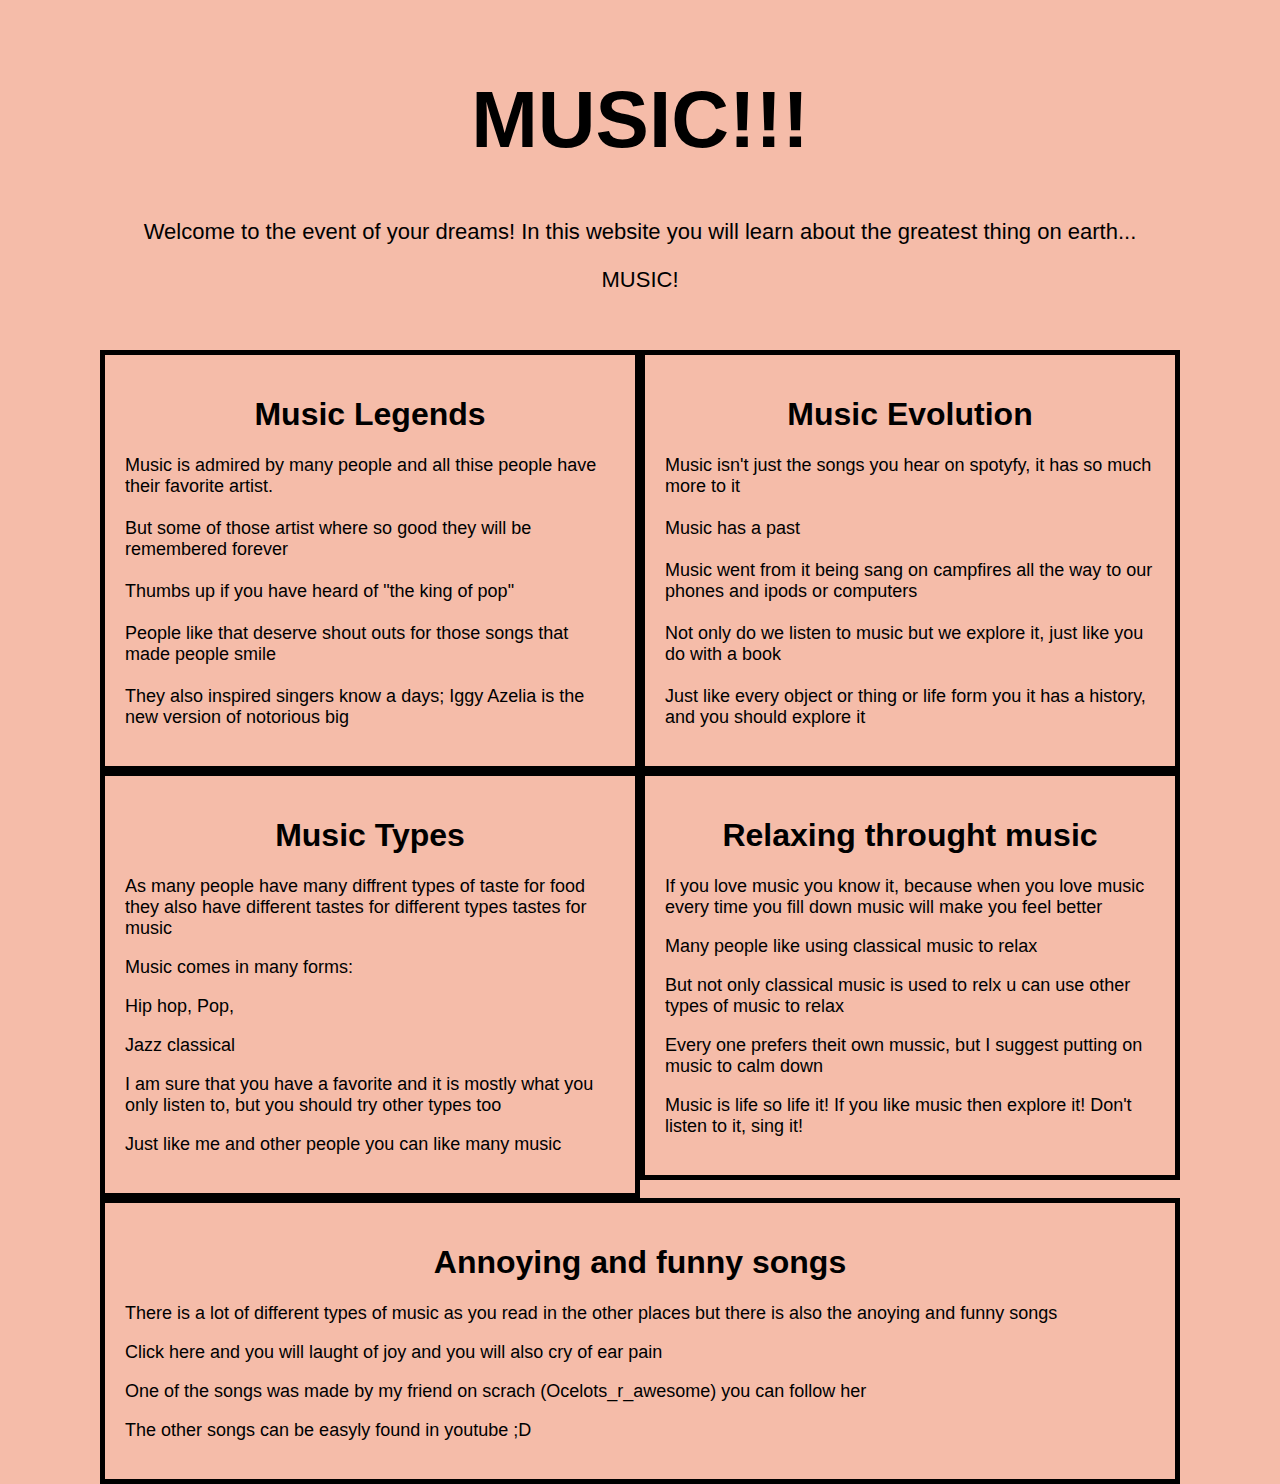
<file: index.html>
<!DOCTYPE html>
<style>
    HTML,BODY{
        
        cursor: url("http://downloads.totallyfreecursors.com/cursor_files/bananapirate.ani"), url("http://downloads.totallyfreecursors.com/thumbnails/bananapirate.gif"), auto;
    }
    
    </style>
<html>

<head>
    <title> Music </title>
	<link rel="stylesheet" type="text/css" href="music1.css">
    <link rel="icon" type"image/ico" href="[data-uri]">
    <meta charset="UTF-8">
</head>

<body>
    <header>
        <h1>MUSIC!!!</h1>
  	    <p>Welcome to the event of your dreams! In this website you will learn about the greatest thing on earth...</p>
  	    <p>MUSIC!</p>
    </header>
    
    <div id="mainbody">
        <a href="https://joker-salad.codio.io/music_legends.html">    
            <section class="hoverBox">
                <h1>Music Legends</h1> 
                <p>Music is admired by many people and all thise people have their favorite artist.<br/><br/>
                   But some of those artist where so good they will be remembered forever<br/><br/>
                   Thumbs up if you have heard of "the king of pop"<br/><br/>
                   People like that deserve shout outs for those songs that made people smile<br/><br/>
                   They also inspired singers know a days; Iggy Azelia is the new version of notorious big
                </p>
           </section>
        </a>
       <a href="music_evolution.html"> 
       <section class="hoverBox">
         <h1>Music Evolution</h1> 
         <p>Music isn't just the songs you hear on spotyfy, it has so much more to it<br/><br/>
         Music has a past<br/><br/>
         Music went from it being sang on campfires all the way to our phones and ipods or computers<br/><br/>
         Not only do we listen to music but we explore it, just like you do with a book<br/><br/>
         Just like every object or thing or life form you it has a history, and you should explore it</p>
       </section>
       </a> 
   <a href="music_types.html">
   <section class="hoverBox">
     <h1>Music Types</h1>  
     <p>As many people have many diffrent types of taste for food they also have different tastes for different types tastes for music</p>
     <p>Music comes in many forms:</p>
     <p>Hip hop, Pop,</p>
     <p>Jazz classical</p>
     <p>I am sure that you have a favorite and it is mostly what you only listen to, but you should try other types too</p>
     <p>Just like me and other people you can like many music</p>
   </section>
   </a>  
   <a href="https://joker-salad.codio.io/relaxing_trought_music.html">
       <section class="hoverBox">
         <h1>Relaxing throught music</h1>
         <p>If you love music you know it, because when you love music every time you fill down music will make you feel better</p>
         <p>Many people like using classical music to relax</p>
         <p>But not only classical music is used to relx u can use other types of music to relax</p>
         <p>Every one prefers theit own mussic, but I suggest putting on music to calm down</p>
         <p>Music is life so life it! If you like music then explore it! Don't listen to it, sing it!</p>
       </section>
   </a> 
  
   <a href="annoying.html">
       <section class="hoverBox" style="width:100%;">
         <h1>Annoying and funny songs</h1>
         <p>There is a lot of different types of music as you read in the other places but there is also the anoying and funny songs</p>
         <p>Click here and you will laught of joy and you will also cry of ear pain</p>
         <p>One of the songs was made by my friend on scrach (Ocelots_r_awesome) you can follow her</p>
         <p>The other songs can be easyly found in youtube ;D</p>
       </section>
   </a> 
        
</body>
</html>
</file>
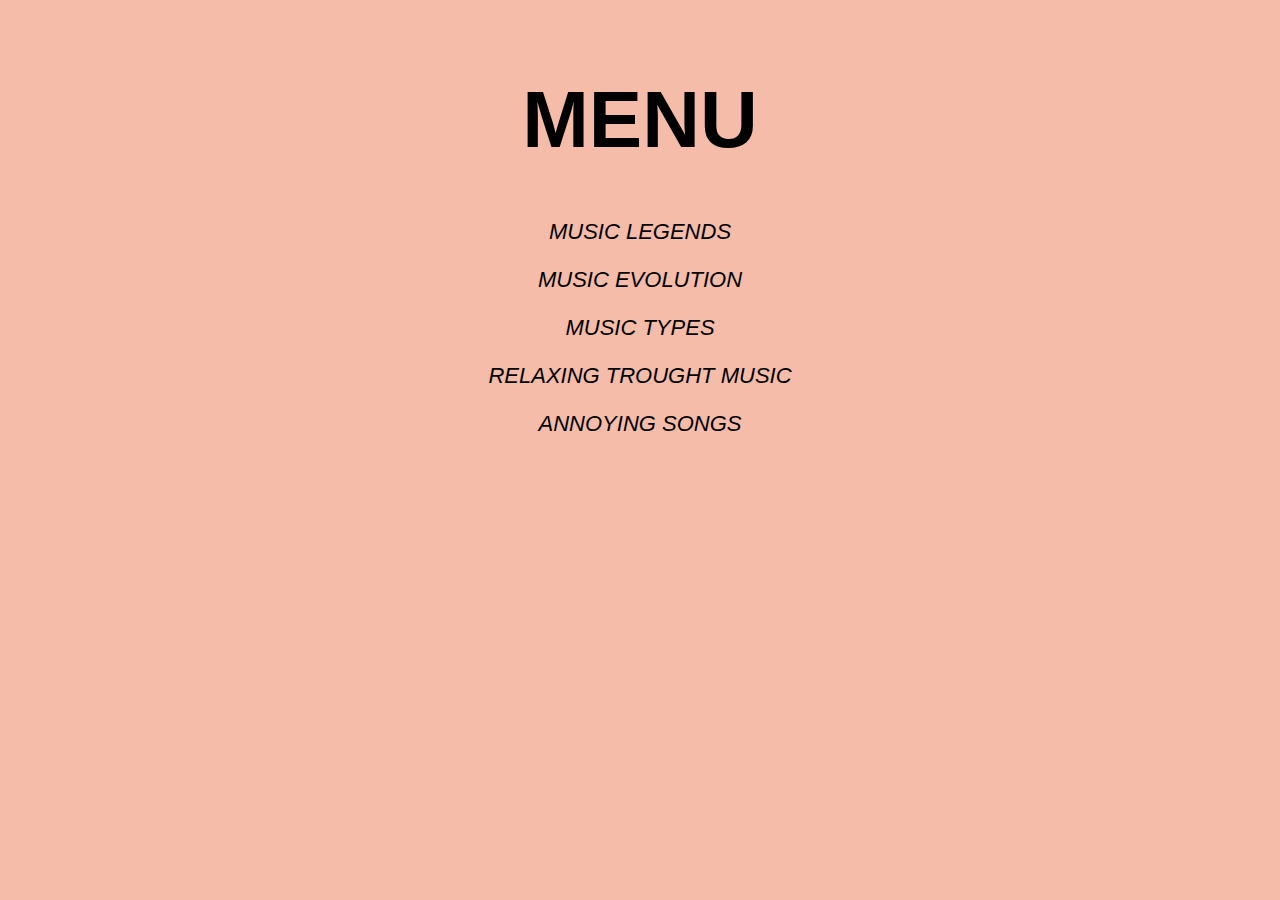
<file: home_page.html>
<!--
To change this template use Tools | Templates.
-->
<!DOCTYPE HTML PUBLIC "-//W3C//DTD HTML 4.01 Transitional//EN" "http://www.w3.org/TR/html4/loose.dtd">

<style>
    HTML,BODY{
        
        cursor: url("http://downloads.totallyfreecursors.com/cursor_files/bananapirate.ani"), url("http://downloads.totallyfreecursors.com/thumbnails/bananapirate.gif"), auto;
    }
    
    </style>

    <link rel="icon" type"image/ico" href="[data-uri]">
    <meta charset="UTF-8">

<html>
<head>
    <title>home_page</title>
</head>
<body style="background: #F5BCA9;">
    <header>
        <h1>MENU</h1>
        <a href="https://joker-salad.codio.io/music_legends.html">
        <p><i>MUSIC LEGENDS</i></p>
        </a>
        <a href="music_evolution.html">
        <p><i>MUSIC EVOLUTION</i></p>
        </a>
        <a href="music_types.html">
        <p><i>MUSIC TYPES</i></p>
        </a>
        <a href="https://joker-salad.codio.io/relaxing_trought_music.html">
        <p><i>RELAXING TROUGHT MUSIC</i></p>
        </a>
        <a href="annoying.html">
        <p><i>ANNOYING SONGS</i></p>
        </a>
    </header>
    <link rel="stylesheet" type="text/css" href="home_page.css">
</body>
</html>
</file>
<file: music1.css>
/*
    Document   : music1.css
    Created on : 2015-03-24 06:17 PM
    Author     : Oldubai
    Description:
    Purpose of the stylesheet follows.
    To change this template use Tools | Templates.
*/

.navbar > * {
    display: inline-block;
    border: 2px solid black;
    padding: 10px;
    
}

.hoverBox{
    border-style: solid; 
    border-width: 5px;
    background: #F6D8CE
    -webkit-transition: background 0.3s ease-in-out;
    -moz-transition: background 0.3s ease-in-out;
    -o-transition: background 0.3s ease-in-out;
    transition: background 0.3s ease-in-out;
}
.hoverBox:hover{
    background-color: #CEF6F5;
}

a {
  color: inherit; /* blue colors for links too */
  text-decoration: none; /* no underline */
}


html, body {
  
 height: 100%;
}

* {
  
  box-sizing: border-box;
}

body {
  
	font-family: arial;
	background-size: cover;
	background: https://encrypted-tbn0.gstatic.com/images?q=tbn:ANd9GcRC-RXa522n3m16mlWoNXiaBHDopTm9Dg-9K4A-c4EqmN6UKXVWhQ;
	
	margin: 0;
	
}

h1 {
	width: 100%;
	text-align: center;
	font-weight: bolder;
}

p{
  font-weight: lighter;
  width: 100%;
  font-size: 18px;
}

header {
  font-family:Sans-serif;
  position: relative;
  background-color: #F5BCA9;
  color: black;
  font-size: 40px;
  height: 500px;
  padding: 20px;
  text-align: left;
}

header p {
  position: relative;
  text-align: center;
  font-size: 22px;
}

#mainbody {
  z-index: 1;
  position: relative;
  float: left;
  padding: 0px 100px;
  margin-top: -150px;
  background-color: #F5BCA9;
}
section {
  position: relative;
  float: left;
  width: 50%;
  padding: 20px;
  text-align: left;
}

footer {
  font-family:Sans-serif;
  font-size:20px;
  z-index: 0;
  position: relative;
  float: left;
  width: 100%;
  background-color: #F5BCA9;
  margin-top: -100px;
  padding: 150px;
  color: black;
	text-align: center;
}

#about_me{
 font-family:Monospace;
 background-color: #FFFFFF;
}
</file>
<file: home_page.css>
/*
    Document   : music1.css
    Created on : 2015-03-24 06:17 PM
    Author     : Oldubai
    Description:
    Purpose of the stylesheet follows.
    To change this template use Tools | Templates.
*/

.navbar > * {
    display: inline-block;
    border: 2px solid black;
    padding: 10px;
    
}

.hoverBox{
    border-style: solid; 
    border-width: 5px;
    background: #F6D8CE
    -webkit-transition: background 0.3s ease-in-out;
    -moz-transition: background 0.3s ease-in-out;
    -o-transition: background 0.3s ease-in-out;
    transition: background 0.3s ease-in-out;
}
.hoverBox:hover{
    background-color: #CEF6F5;
}

a {
  color: inherit; /* blue colors for links too */
  text-decoration: none; /* no underline */
}


html, body {
  
 height: 100%;
}

* {
  
  box-sizing: border-box;
}

body {
  
	font-family: arial;
	background-size: cover;
	background: https://encrypted-tbn0.gstatic.com/images?q=tbn:ANd9GcRC-RXa522n3m16mlWoNXiaBHDopTm9Dg-9K4A-c4EqmN6UKXVWhQ;
	
	margin: 0;
	
}

h1 {
	width: 100%;
	text-align: center;
	font-weight: bolder;
}

p{
  font-weight: lighter;
  width: 100%;
  font-size: 18px;
}

header {
  font-family:Sans-serif;
  position: relative;
  background-color: #F5BCA9;
  color: black;
  font-size: 40px;
  height: 500px;
  padding: 20px;
  text-align: left;
}

header p {
  position: relative;
  text-align: center;
  font-size: 22px;
}

#mainbody {
  z-index: 1;
  position: relative;
  float: left;
  padding: 0px 100px;
  margin-top: -150px;
  background-color: #F5BCA9;
}
section {
  position: relative;
  float: left;
  width: 50%;
  padding: 20px;
  text-align: left;
}

footer {
  font-family:Sans-serif;
  font-size:20px;
  z-index: 0;
  position: relative;
  float: left;
  width: 100%;
  background-color: #F5BCA9;
  margin-top: -100px;
  padding: 150px;
  color: black;
	text-align: center;
}
</file>
